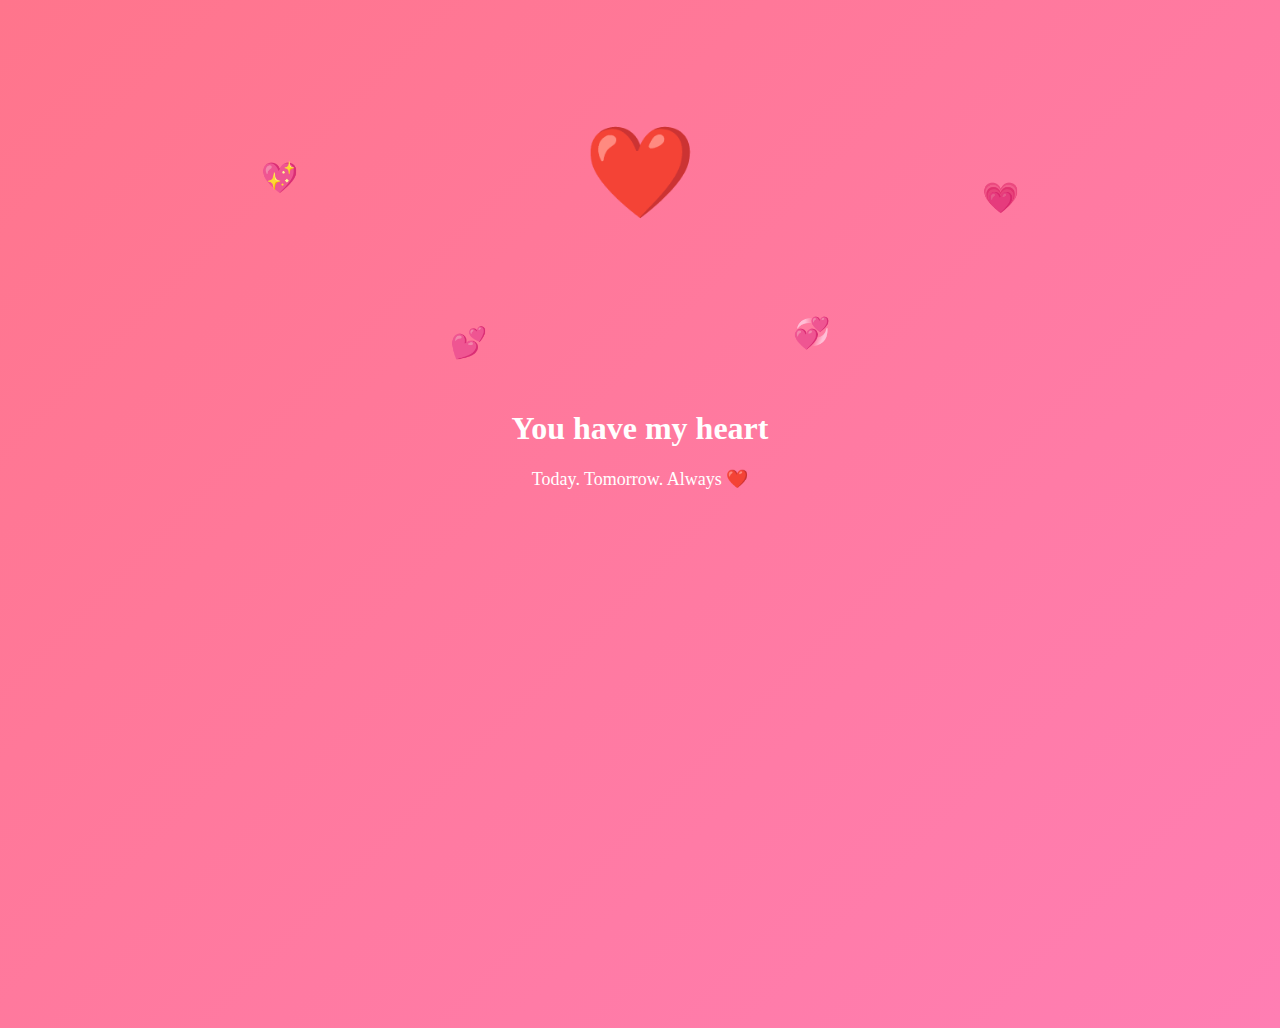
<file: love.html>
<!DOCTYPE html>
<html lang="en">
<head>
  <meta charset="UTF-8">
  <title>My Heart ❤️</title>
  <link rel="stylesheet" href="style.css">
</head>
<body class="love-page">

  <div class="heart-container">
    <div class="big-heart">❤️</div>

    <div class="small-heart h1">💖</div>
    <div class="small-heart h2">💗</div>
    <div class="small-heart h3">💕</div>
    <div class="small-heart h4">💞</div>
  </div>

  <h1 class="love-text">You have my heart</h1>
  <p class="love-sub">Today. Tomorrow. Always ❤️</p>

</body>
</html>
</file>
<file: style.css>
/* ❤️ HEART PAGE */
.love-page {
  background: linear-gradient(135deg, #ff758c, #ff7eb3);
  height: 100vh;
  overflow: hidden;
  text-align: center;
  color: white;
}

.heart-container {
  position: relative;
  margin-top: 120px;
  height: 250px;
}

/* BIG HEART */
.big-heart {
  font-size: 90px;
  animation: beat 1.2s infinite;
}

/* Small hearts */
.small-heart {
  position: absolute;
  font-size: 30px;
  animation: float 4s infinite ease-in-out;
}

/* Positions */
.h1 { left: 20%; top: 40px; animation-delay: 0s; }
.h2 { right: 20%; top: 60px; animation-delay: 1s; }
.h3 { left: 35%; bottom: 10px; animation-delay: 2s; }
.h4 { right: 35%; bottom: 20px; animation-delay: 3s; }

.love-text {
  margin-top: 40px;
  font-size: 32px;
  animation: fadeIn 2s ease forwards;
}

.love-sub {
  font-size: 18px;
  animation: fadeIn 3s ease forwards;
}

/* Animations */
@keyframes beat {
  0%, 100% { transform: scale(1); }
  50% { transform: scale(1.2); }
}

@keyframes float {
  0%, 100% { transform: translateY(0); }
  50% { transform: translateY(-15px); }
}

@keyframes fadeIn {
  from { opacity: 0; }
  to { opacity: 1; }
}
</file>
